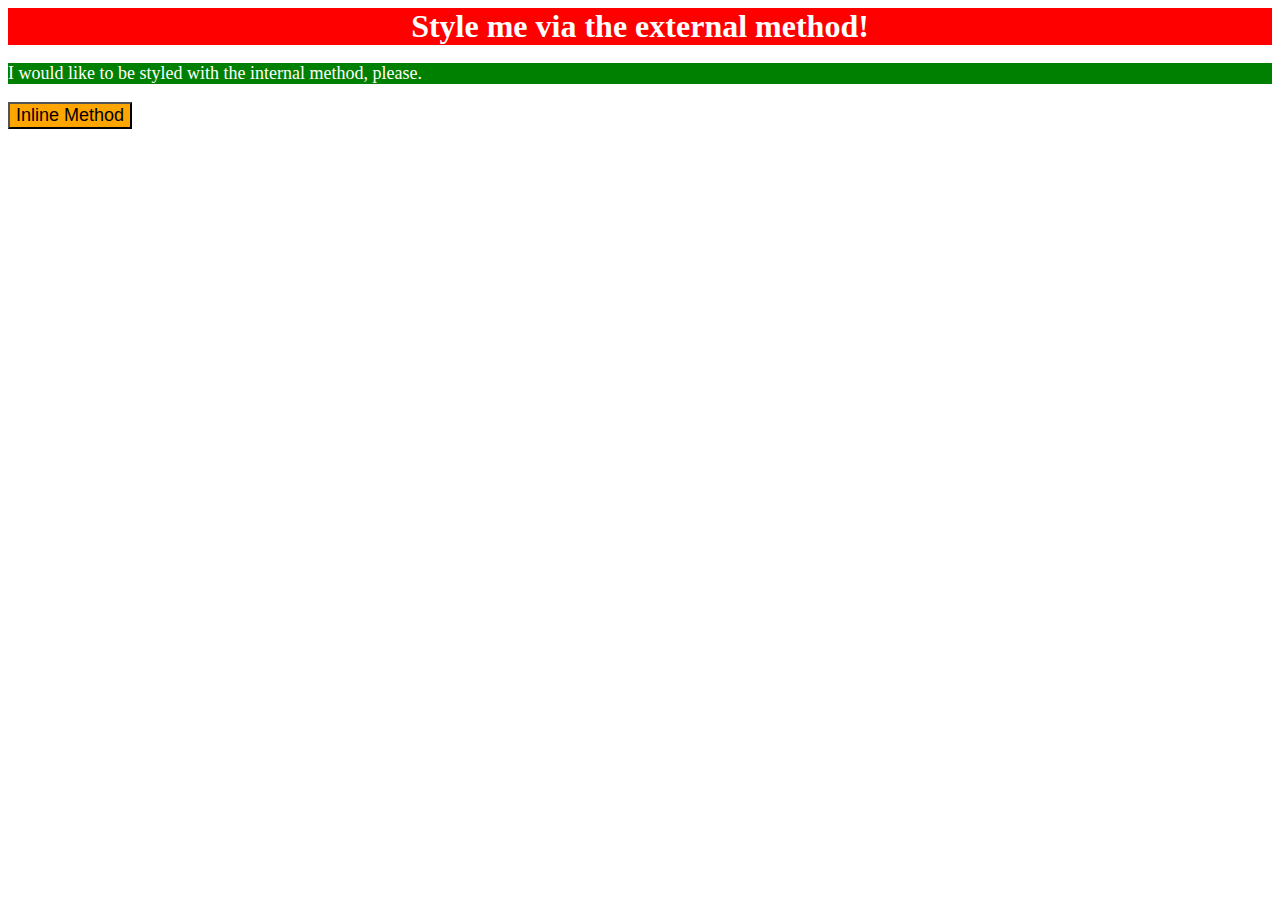
<file: foundations/01-css-methods/index.html>
<!DOCTYPE html>
<html lang="en">
  <head>
    <meta charset="UTF-8">
    <meta http-equiv="X-UA-Compatible" content="IE=edge">
    <meta name="viewport" content="width=device-width, initial-scale=1.0">
    <title>Methods for Adding CSS</title>
    <link rel="stylesheet" href="style.css">
    <style>
      p {
        background-color: green;
        color: white;
        font-size: 18px;
      }
    </style>
  </head>
  <body>
    <div>Style me via the external method!</div>
    <p>I would like to be styled with the internal method, please.</p>
    <button style="background-color: orange; font-size: 18px;">Inline Method</button>
  </body>
</html>
</file>
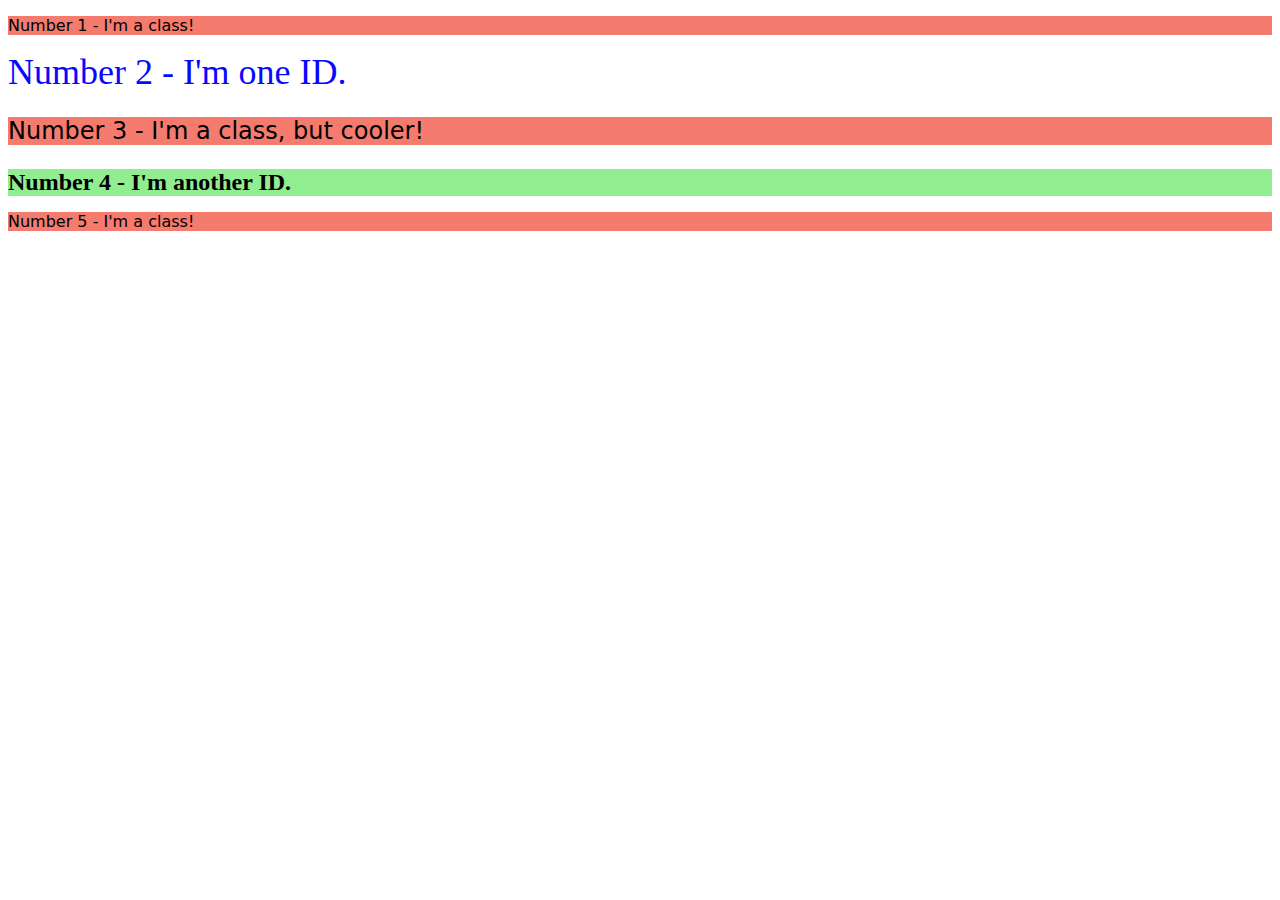
<file: foundations/02-class-id-selectors/index.html>
<!DOCTYPE html>
<html lang="en">
  <head>
    <meta charset="UTF-8">
    <meta http-equiv="X-UA-Compatible" content="IE=edge">
    <meta name="viewport" content="width=device-width, initial-scale=1.0">
    <title>Class and ID Selectors</title>
    <link rel="stylesheet" href="style.css">
  </head>
  <body>
    <p class="odd">Number 1 - I'm a class!</p>
    <div id="evenA">Number 2 - I'm one ID.</div>
    <p class="odd cool">Number 3 - I'm a class, but cooler!</p>
    <div id="evenB">Number 4 - I'm another ID.</div>
    <p class="odd">Number 5 - I'm a class!</p>
  </body>
</html>
</file>
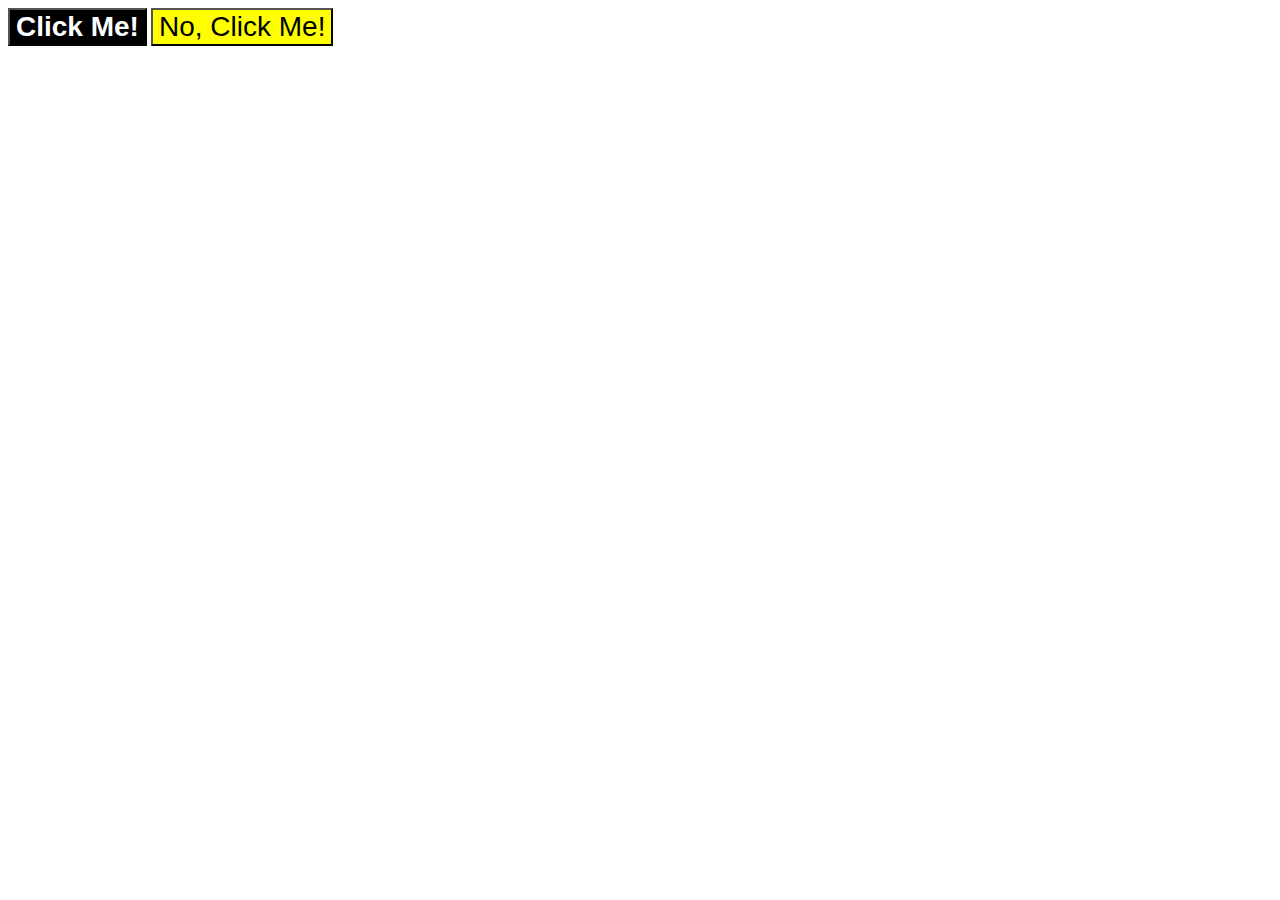
<file: foundations/03-grouping-selectors/index.html>
<!DOCTYPE html>
<html lang="en">
  <head>
    <meta charset="UTF-8">
    <meta http-equiv="X-UA-Compatible" content="IE=edge">
    <meta name="viewport" content="width=device-width, initial-scale=1.0">
    <title>Grouping Selectors</title>
    <link rel="stylesheet" href="style.css">
  </head>
  <body>
    <button class="btnBlack">Click Me!</button>
    <button class="btnYellow">No, Click Me!</button>
  </body>
</html>
</file>
<file: foundations/01-css-methods/style.css>
div {
    background-color: red;
    color: white;
    font-size: 32px;
    text-align: center;
    font-weight: bold;
}
</file>
<file: foundations/02-class-id-selectors/style.css>
.odd {
    background-color: rgb(244, 123, 110);
    font-family: Verdana, 'DejaVu Sans', sans-serif
}

.cool {
    font-size: 24px;
}

#evenA {
    color: hwb(240 3% 0%);
    font-size: 36px;
}

#evenB {
    background-color: #90ee90;
    font-size: 24px;
    font-weight: bold;
}
</file>
<file: foundations/03-grouping-selectors/style.css>
.btnBlack {
    background-color: black;
    color: white;
    font-weight: bold;
}

.btnYellow {
    background-color: yellow;
}

.btnBlack,
.btnYellow {
    font-size: 28px;
    font-family: Helvetica, 'Times New Roman', sans-serif;
}
</file>
